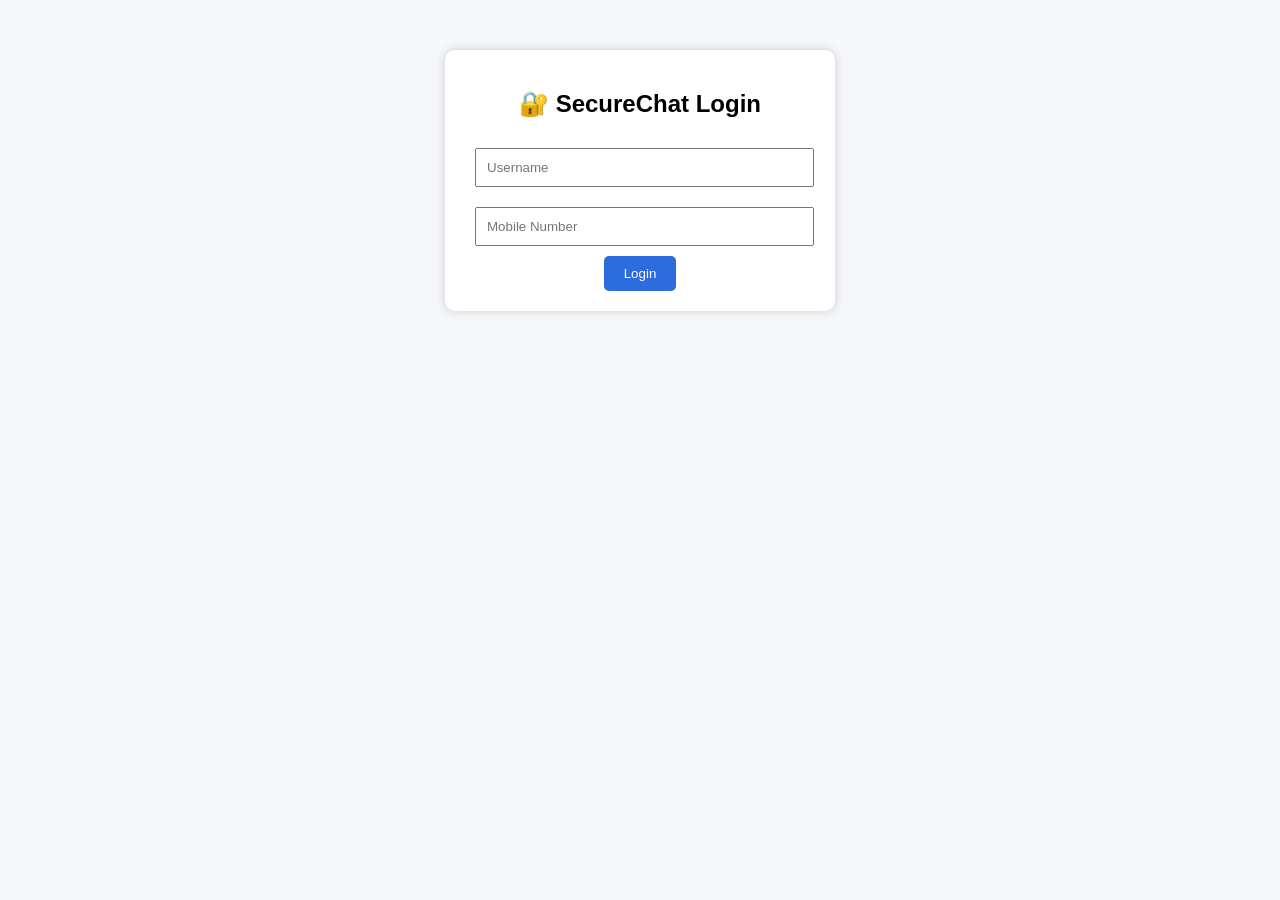
<file: index.html>
<!DOCTYPE html>
<html>
<head>
  <title>SecureChat Login</title>
  <link rel="stylesheet" href="style.css">
</head>
<body>

<div class="container">
  <h2>🔐 SecureChat Login</h2>

  <input type="text" id="username" placeholder="Username">
  <input type="text" id="mobile" placeholder="Mobile Number">

  <button onclick="goToDashboard()">Login</button>
</div>

<script src="script.js"></script>
</body>
</html>
</file>
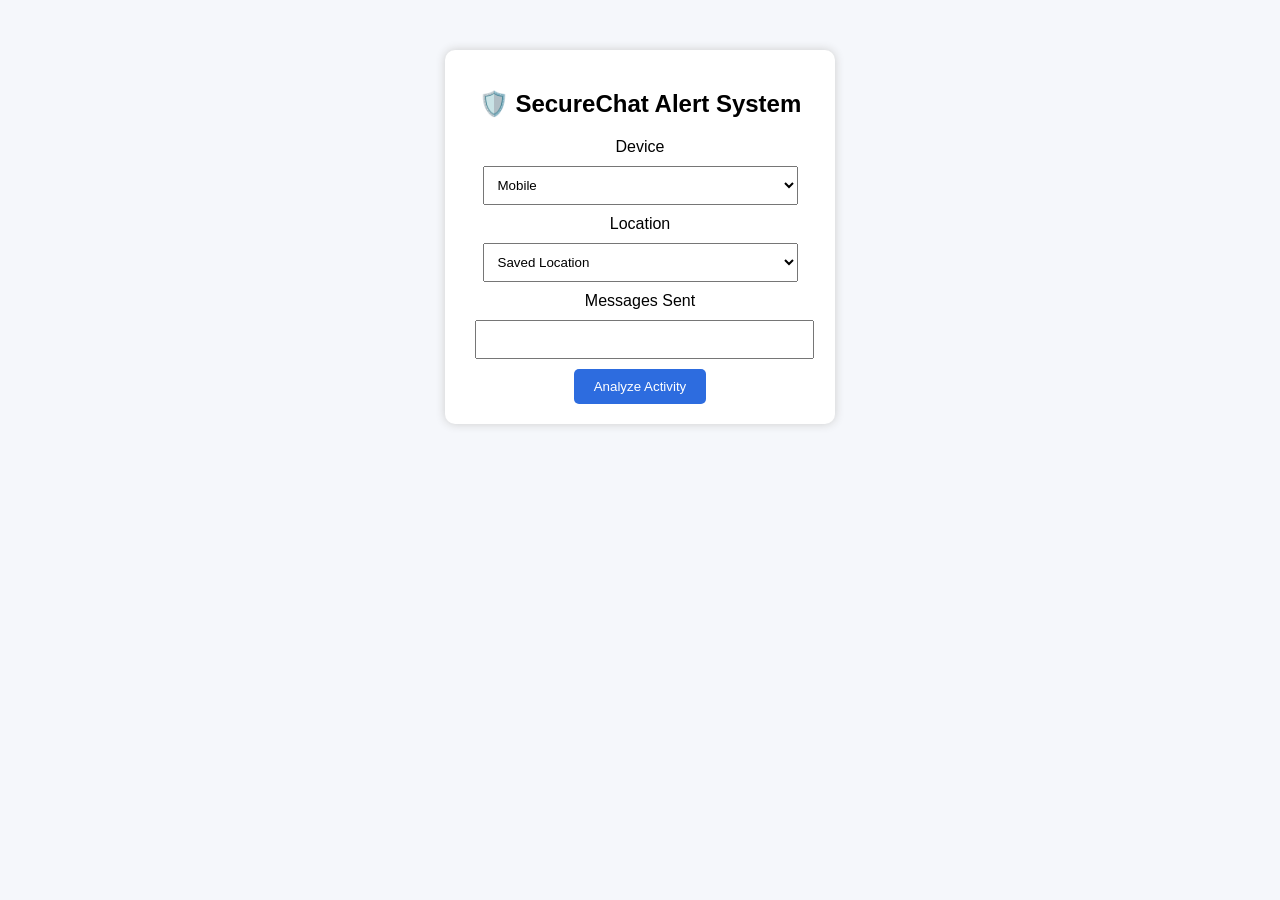
<file: dashboard.html>
<!DOCTYPE html>
<html>
<head>
  <title>Dashboard</title>
  <link rel="stylesheet" href="style.css">
</head>
<body>

<div class="container">
  <h2>🛡️ SecureChat Alert System</h2>

  <label>Device</label>
  <select id="device">
    <option>Mobile</option>
    <option>Laptop</option>
    <option>Unknown Device</option>
  </select>

  <label>Location</label>
  <select id="location">
    <option>Saved Location</option>
    <option>New Location</option>
  </select>

  <label>Messages Sent</label>
  <input type="number" id="messages">

  <button onclick="analyze()">Analyze Activity</button>
</div>

<script src="script.js"></script>
</body>
</html>
</file>
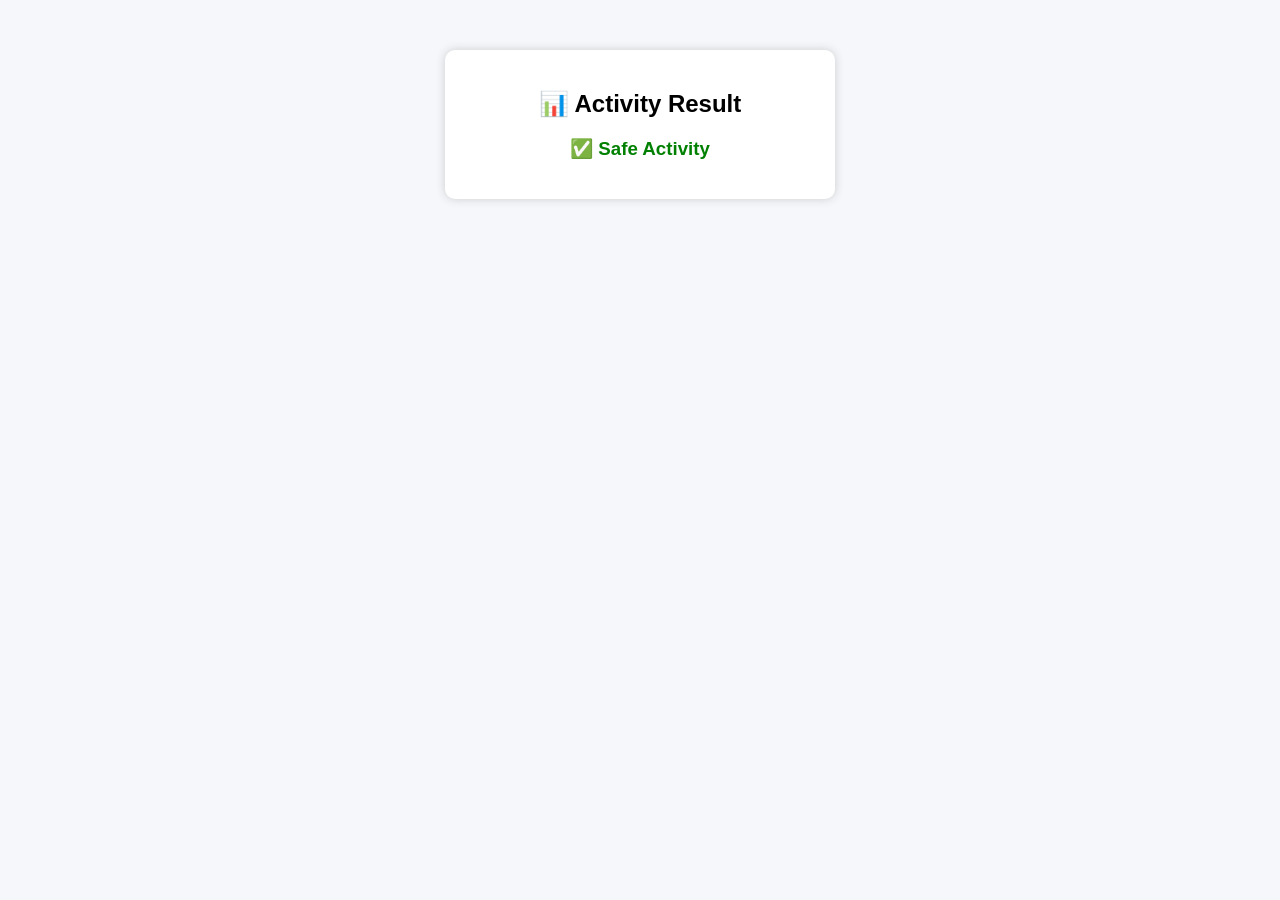
<file: result.html>
<!DOCTYPE html>
<html>
<head>
  <title>Result</title>
  <link rel="stylesheet" href="style.css">
</head>
<body>

<div class="container">
  <h2>📊 Activity Result</h2>

  <div id="status"></div>
  <div id="issues"></div>
  <div id="alert"></div>
</div>

<script src="script.js"></script>
</body>
</html>
</file>
<file: style.css>
body {
  font-family: Arial;
  background: #f5f7fb;
  text-align: center;
}

.container {
  background: white;
  padding: 20px;
  margin: 50px auto;
  width: 350px;
  border-radius: 10px;
  box-shadow: 0 0 10px #ccc;
}

input, select {
  width: 90%;
  padding: 10px;
  margin: 10px;
}

button {
  padding: 10px 20px;
  background: #2d6cdf;
  color: white;
  border: none;
  border-radius: 5px;
}

.safe {
  color: green;
}

.danger {
  color: red;
}
</file>
